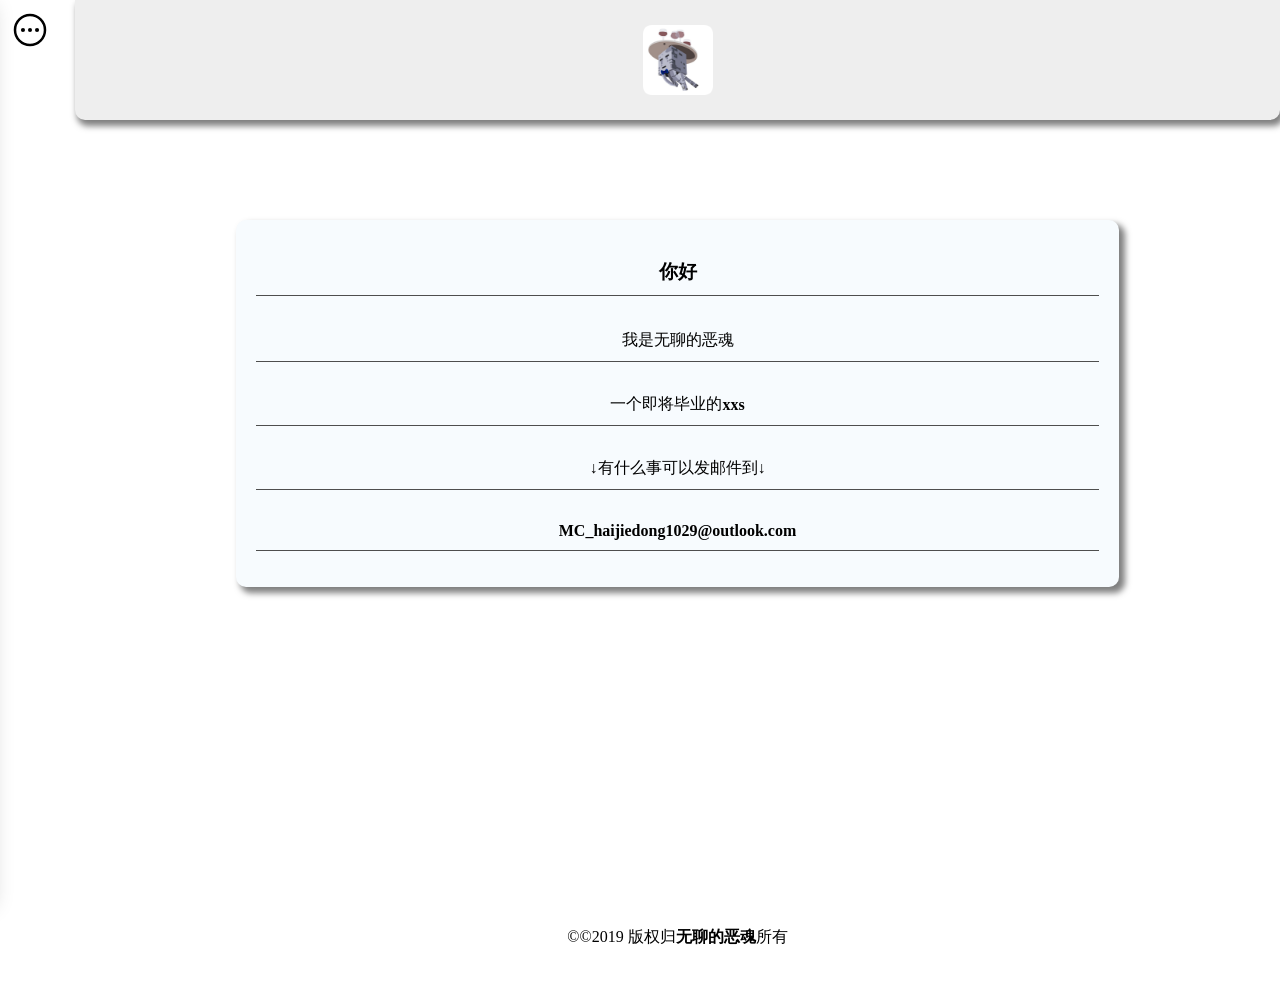
<file: index.html>
<!DOCTYPE html>
<html lang="zh-CN" dir="ltr">
  <head>
    <meta
      name="viewport"
      content="width=device-width, initial-scale=1, shrink-to-fit=no"
    />
    <meta <meta charset="UTF-8" />
    <title>首页 | 无聊的恶魂</title>
    <link rel="stylesheet" type="text/css" href="styles/games.css" />
    <link rel="stylesheet" type="text/css" href="styles/section.css" />
    <link rel="stylesheet" type="text/css" href="styles/left-land.css" />
  </head>

  <body>
    <input type="checkbox" id="check" />
    <label for="check">
      <i class="fa fa-bars" aria-hidden="true" id="show"></i>
      <i class="fa fa-times" aria-hidden="true" id="cancel"></i>
    </label>
    <div class="siderbar">
      <header>
        <h2>菜单</h2>
      </header>
      <ul clas="meta clearfix">
        <li>
          <a href="#" id="now">
            <i class="fa fa-paper-plane" id="home"></i>
            主页
          </a>
        </li>
        <li>
          <a href="./hobby.html">
            <i class="fa fa-paper-plane" id="hobby"></i>
            爱好
          </a>
        </li>
        <li class="boa">
          <a href="#">
            <i class="fa fa-paper-plane" id="game"></i>
            游戏
          </a>
          <ul class="box">
            <li>
              <a href="./games/Defeat-Lemons.html" target="_bank">击败柠檬</a>
            </li>
            <li>
              <a href="./games/push-WoodenBox.html" target="_bank">推箱子</a>
            </li>
          </ul>
        </li>
      </ul>
    </div>
    <section>
      <div class="main">
        <top>
          <img
            class="head-img"
            src="images/touxiang.png"
            width="70"
            height="70"
          />
        </top>

        <article>
          <h1>你好</h1>

          <p>我是无聊的恶魂</p>
          <p id="demo">一个即将毕业的<b>xxs</b></p>
          <p>↓有什么事可以发邮件到↓</p>
          <p>
            <b>MC_haijiedong1029@outlook.com</b>
          </p>
        </article>

        <cc> ©©2019 版权归<b>无聊的恶魂</b>所有 </cc>
      </div>
    </section>
  </body>
</html>
</file>
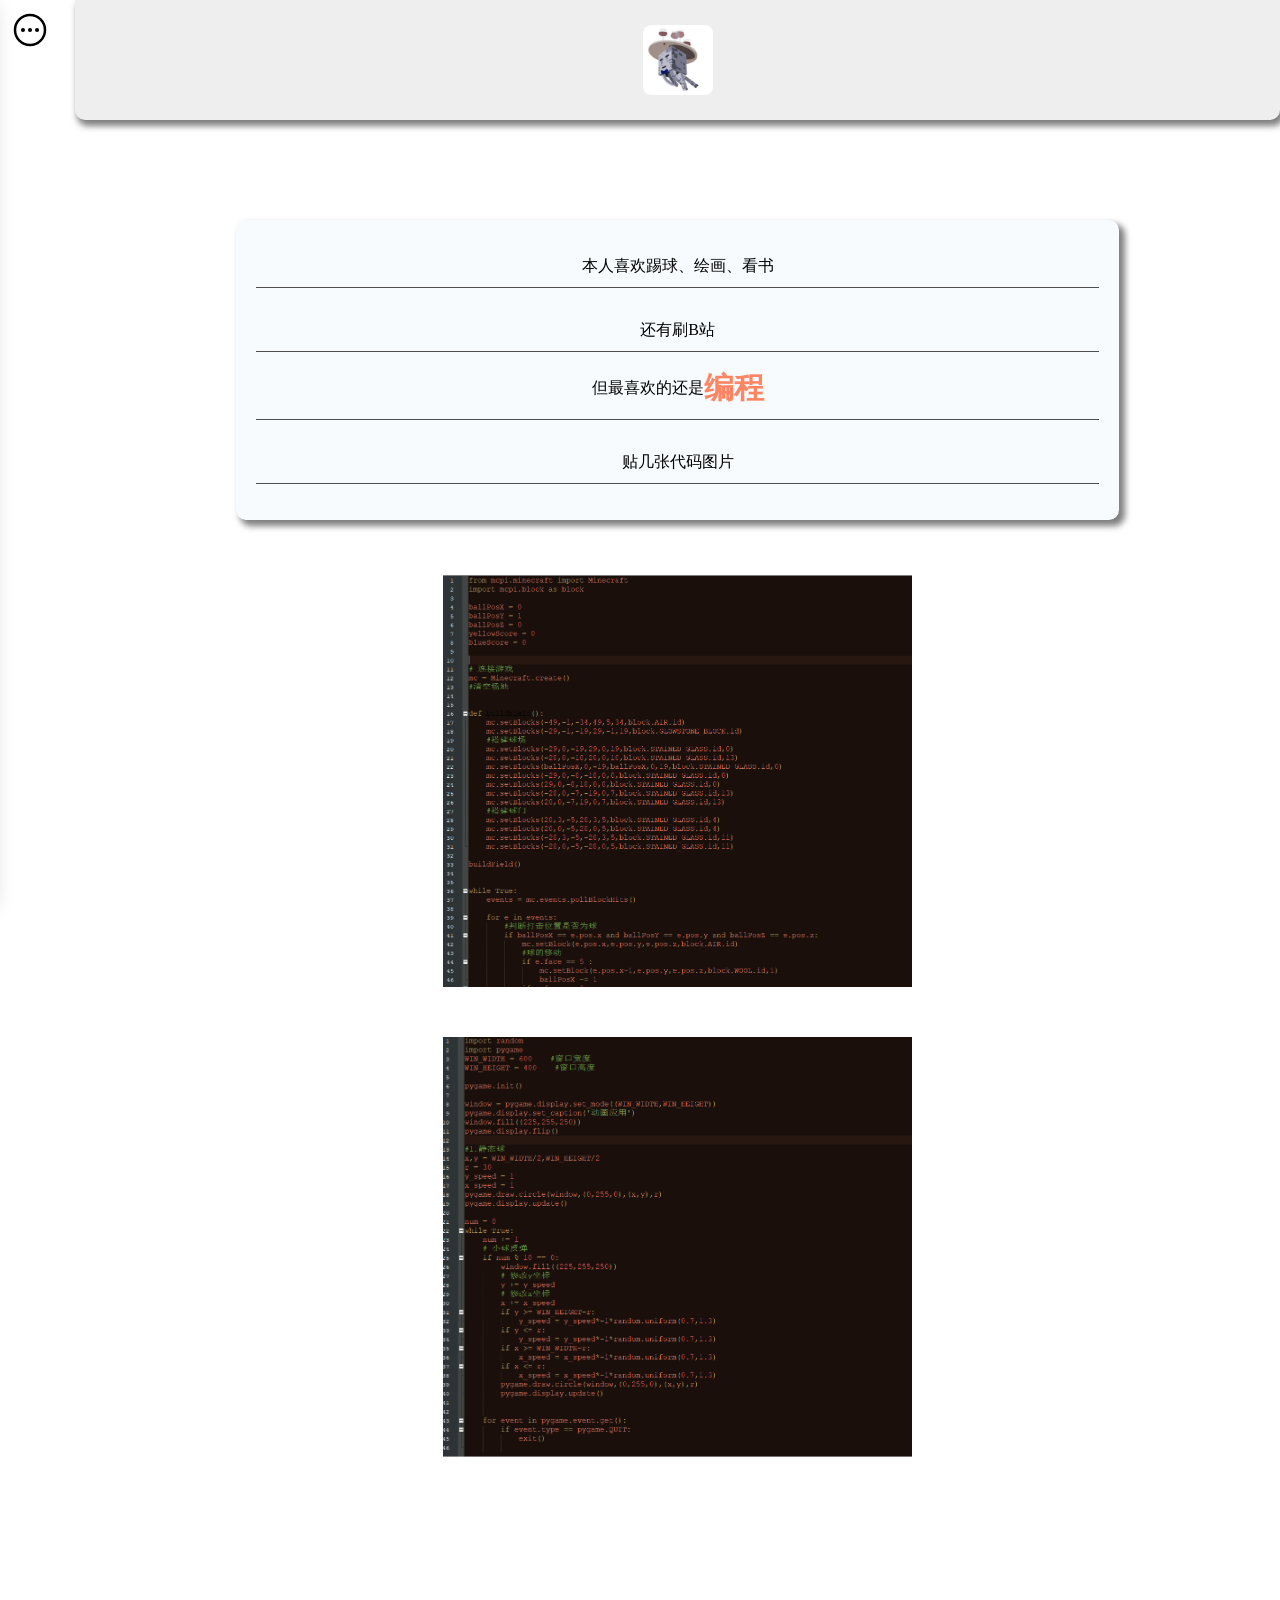
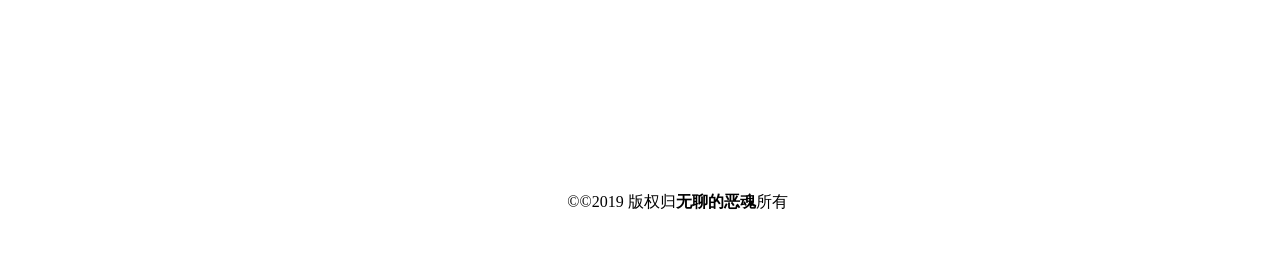
<file: hobby.html>
<!DOCTYPE html>
<html lang="zh-CN" dir="ltr">
  <head>
    <meta
      name="viewport"
      content="width=device-width, initial-scale=1, shrink-to-fit=no"
    />
    <meta charset="UTF-8" />
    <title>爱好 | 无聊的恶魂</title>
    <link rel="stylesheet" type="text/css" href="styles/games.css" />
    <link rel="stylesheet" type="text/css" href="styles/section.css" />
    <link rel="stylesheet" type="text/css" href="styles/left-land.css" />
    <link rel="stylesheet" type="text/css" href="styles/code-imgs.css" />
  </head>

  <body>
    <input type="checkbox" id="check" />
    <label for="check">
      <i class="fa fa-bars" aria-hidden="true" id="show"></i>
      <i class="fa fa-times" aria-hidden="true" id="cancel"></i>
    </label>
    <div class="siderbar">
      <header>
        <h2>菜单</h2>
      </header>
      <ul>
        <li>
          <a href="./index.html">
            <i class="fa fa-paper-plane" id="home"></i>
            主页
          </a>
        </li>
        <li>
          <a href="#" id="now">
            <i class="fa fa-paper-plane" id="hobby"></i>
            爱好
          </a>
        </li>
        <li class="boa">
          <a href="#s">
            <i class="fa fa-paper-plane" id="game"></i>
            游戏
          </a>
          <ul class="box">
            <li>
              <a href="./games/Defeat-Lemons.html" target="_bank">击败柠檬</a>
            </li>
            <li>
              <a href="./games/push-WoodenBox.html" target="_bank">推箱子</a>
            </li>
          </ul>
        </li>
      </ul>
    </div>
    <section>
      <div class="main">
        <top>
          <img
            class="touxiang"
            src="images/touxiang.png"
            width="70"
            height="70"
          />
        </top>

        <article>
          <p>本人喜欢踢球、绘画、看书</p>
          <p>还有刷B站</p>
          <p style="margin-top: 0">
            但最喜欢的还是<a
              href="#"
              style="
                font-size: 30px;
                color: rgb(255, 132, 97);
                font-weight: bold;
                text-decoration: none;
              "
              >编程</a
            >
          </p>
          <p>贴几张代码图片</p>
        </article>
        <div class="code-imgs">
          <img class="code" src="./images/code1.png" />
          <img class="code" src="./images/code2.png" />
        </div>
        <cc> ©©2019 版权归<b>无聊的恶魂</b>所有 </cc>
      </div>
    </section>
  </body>
</html>
</file>
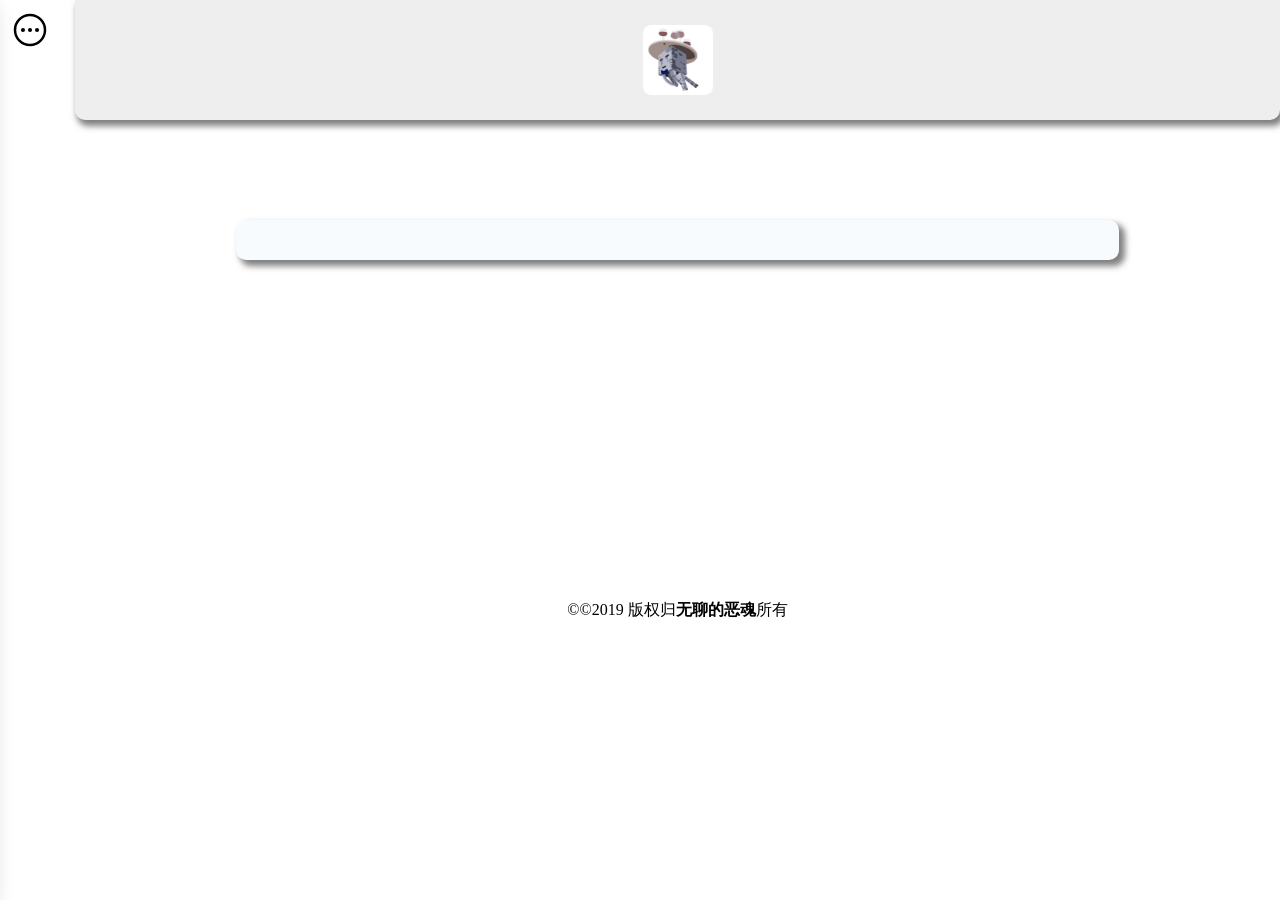
<file: 网页框架.html>
<!DOCTYPE html>
<html lang="zh-CN" dir="ltr">
  <head>
    <meta charset="UTF-8" />
    <link rel="stylesheet" type="text/css" href="styles/games.css" />
    <link rel="stylesheet" type="text/css" href="styles/section.css" />
    <link rel="stylesheet" type="text/css" href="styles/left-land.css" />
    <style></style>
  </head>

  <body>
    <input type="checkbox" id="check" />
    <label for="check">
      <i class="fa fa-bars" aria-hidden="true" id="show"></i>
      <i class="fa fa-times" aria-hidden="true" id="cancel"></i>
    </label>
    <div class="siderbar">
      <header>
        <h2>菜单</h2>
      </header>
      <ul>
        <!-- 在哪个页面就给对应的a标签加上id="now" -->
        <li>
          <a href="">
            <i class="fa fa-paper-plane" id="home"></i>
            主页
          </a>
        </li>
        <li class="boa">
          <a href="">
            <i class="fa fa-paper-plane" id="hobby"></i>
            爱好
          </a>
        </li>
        <li>
          <a href="" class="next-level">
            <i class="fa fa-paper-plane" id="game"></i>
            游戏
          </a>
          <ul class="box">
            <li><a href="./games/Defeat-Lemons.html" target="_bank">击败柠檬</a></li>
            <li><a href="./games/push-WoodenBox.html" target="_bank">推箱子</a></li>
          </ul>
          </a>
        </li>
      </ul>
    </div>
    <section>
      <div class="main">
        <top>
          <img
            class="touxiang"
            src="images/touxiang.png"
            width="70"
            height="70"
          />
        </top>

        <article>
          <!-- 代码写在这 -->
        </article>

        <cc> ©©2019 版权归<b>无聊的恶魂</b>所有 </cc>
      </div>
    </section>
  </body>
</html>
</file>
<file: styles/games.css>
.bao {
  display: flex;
}

.boa:hover .box {
  transition: all 0.5s ease 0s;
  height: 140px;
}

.box {
  height: 0px;
  overflow-y: hidden;
  transition: all 0.5s ease 0s;
  left: 20px;
  background-color: transparent;
}

.box li {
  height: 70px;
  width: 100%;
  text-align: center;
  line-height: 46px;
  font-size: 15px;
}

.box a {
  padding-bottom: 6px;
  width: 100%;
  height: 70px;
  background-color: rgb(205, 205, 205);
}

.box a:hover {
  padding-left: 10px;
  background-color: rgb(215, 215, 215);
}
</file>
<file: styles/section.css>
top {
  border-bottom-left-radius: 10px;
  border-bottom-right-radius: 10px;
  display: flex;
  flex-direction: column;
  width: 100%;
  height: 120px;
  background-color: #eee;
  align-content: center;
  justify-content: center;
  align-items: center;
  box-shadow: 3px 5px 6px 1px rgba(0, 0, 0, 0.5);
}

.head-img {
  display: flex;
  align-self: center;
}

article {
  width: 70%;
  background-color: rgb(100 177 220 / 5%);
  border-radius: 10px;
  padding: 20px;
  color: #000;
  display: flex;
  flex-direction: column;
  align-items: center;
  align-content: center;
  position: relative;
  top: 100px;
  box-shadow: 5px 5px 6px 1px rgba(0, 0, 0, 0.5);
}

article p,
article h1 {
  width: 100%;
  border-bottom: 1px solid rgb(78, 78, 78);
  padding-bottom: 10px;
  display: flex;
  justify-content: center;
  align-items: center;
}

cc {
  position: relative;
  top: 400px;
  padding: 40px;
}

section {
  display: flex;
  flex-direction: column;
  justify-content: center;
}
</file>
<file: styles/left-land.css>
html,
ul,
body {
  padding: 0;
  margin: 0;
  display: flex;
  justify-content: space-around;
  width: 100%;
}

ul {
  list-style: none;
  display: flex;
  flex-direction: column;
  flex-wrap: nowrap;
}

header {
  background-color: rgb(180, 180, 180);
}

.siderbar ul li {
  background-color: rgb(226, 226, 226);
}

.siderbar ul li:hover {
  background-color: rgb(240, 240, 240);
}

.main {
  width: 100%;
  height: 100%;
  float: right;
  box-sizing: border-box;
  border-left: 75px solid transparent;
  display: flex;
  flex-direction: column;
  justify-content: space-between;
  align-content: center;
  align-items: center;
}

.siderbar {
  position: fixed;
  width: 120px;
  height: 100%;
  top: 0;
  left: -127px;
  background-color: rgb(226, 226, 226);
  transition: all 0.5s;
  z-index: 998;
  box-shadow: 0 10px 8px 0 rgba(0, 0, 0, 0.2), 0 6px 20px 0 rgba(0, 0, 0, 0.19);
}

.siderbar h2 {
  margin: 0;
  width: 100%;
  height: 100px;
  line-height: 100px;
  text-align: center;
  user-select: none;
  font-size: 25px;
  color: #000;
  position: relative;
  right: 5px;
}

.siderbar-ul {
  overflow: hidden;
}

.siderbar ul a {
  display: flex;
  justify-content: center;
  align-items: center;
  width: 100%;
  height: 80px;
  box-sizing: border-box;
  color: #000;
  text-decoration: none;
  font-size: 18px;
  transition: all 0.5s;
}

.siderbar>ul>li>a:hover {
  background-color: rgb(240, 240, 240);
  padding-left: 10px;
  color: #999;
}

#now {
  background-color: #eee;
}

#check {
  display: none;
}

#show {
  background-image: url(../images/ellipsis-horizontal-circle-outline.svg);
  background-repeat: no-repeat;
  background-size: 40px 40px;
  color: #aaa;
  min-width: 7%;
  min-height: 40px;
  padding: 5px;
  position: fixed;
  top: 10px;
  left: 10px;
  transition: margin-left 0.5s;
  cursor: pointer;
  z-index: 997;
}

#cancel {
  background-image: url("../images/close-circle-outline.svg");
  background-repeat: no-repeat;

  color: #aaa;
  width: 30px;
  height: 30px;
  border-radius: 5px;
  text-align: center;
  padding: 2px;
  position: fixed;
  top: 34px;
  left: -55px;
  z-index: 999;
  cursor: pointer;
  transition: all 0.5s;
}

#check:checked ~ .siderbar {
  left: 0px;
}

#check:checked ~ label #cancel {
  left: 85px;
}

#home {
  background-image: url("../images/home-outline.svg");
}

#hobby {
  background-image: url("../images/heart-circle-outline.svg");
  background-size: 18px 18px;
  border-top: 4px solid transparent;
  background-repeat: no-repeat;
}

#game {
  background-image: url("../images/game-controller-outline.svg");
}

.fa-paper-plane {
  width: 20px;
  height: 20px;
}

section {
  display: block;
  size: cover;
  z-index: 1;
  transition: all 0.5s;
  box-sizing: border-box;
  width: 100%;
  border-left: 0px solid transparent;
}

.main h3 {
  color: #000;
}

.main::-webkit-scrollbar {
  display: none;
}
</file>
<file: styles/code-imgs.css>
.code-imgs {
  position: relative;
  top: 130px;
  display: flex;
  width: 65%;
  flex-direction: column;
  align-items: center;
}

.code {
  margin: 25px;
  width: 60%;
  transition: all 0.8s ease 0s;
}

.code:hover {
  z-index: 3;
  transform: scale(1.5, 1.5);
  transition: all 0.8s ease 0s;
  box-shadow: 0px 0px 100px rgba(0, 0, 0, 0.4);
}
</file>
